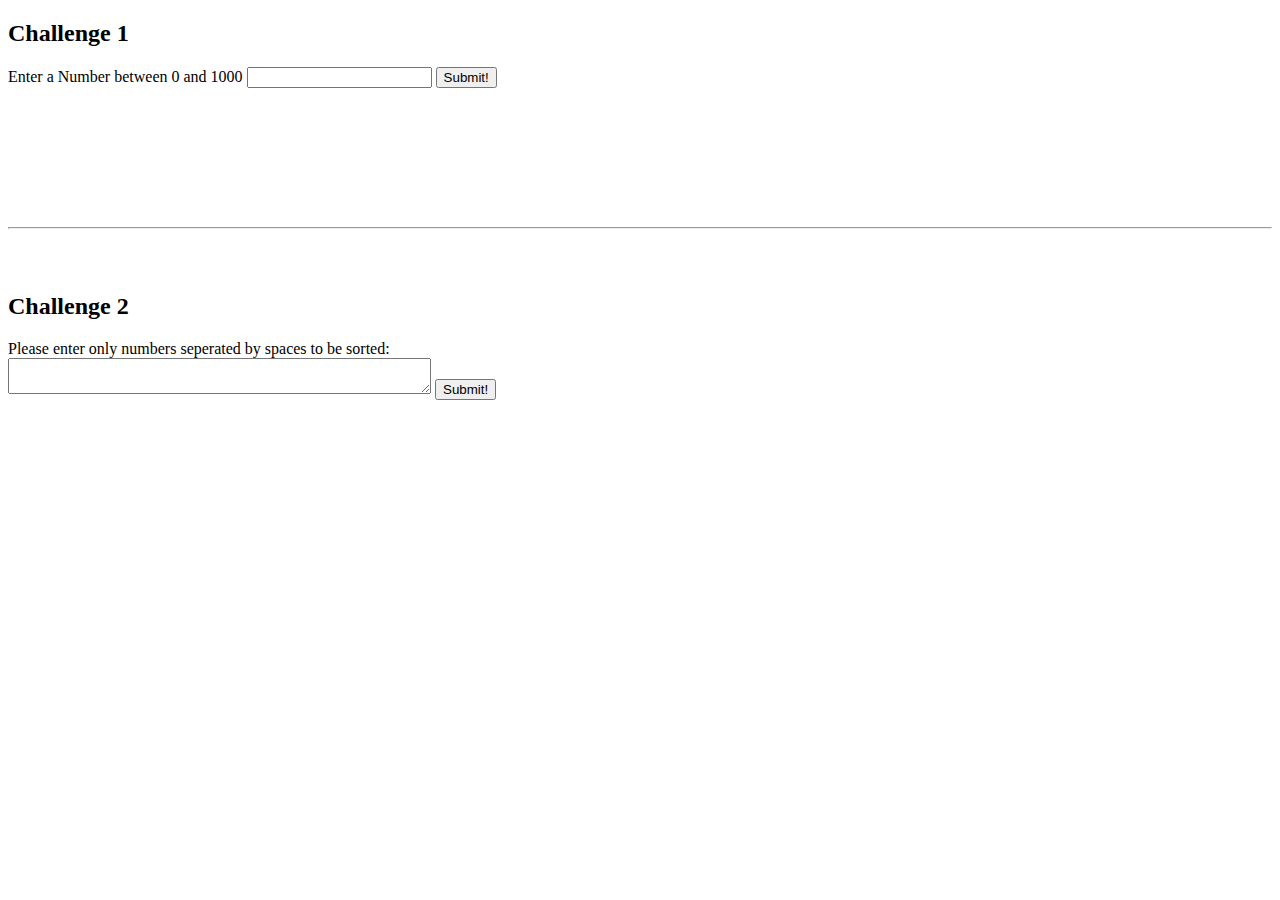
<file: coding challenges/week 1/index.html>
<!DOCTYPE html>
<html lang=en>
    <head>
        <script src="_CodingChallenge1_Week1.js"></script>
        <script src="_CodingChallenge2_Week1.js"></script>
    </head>
<body>
        <h2>Challenge 1</h2>
    <form action="#">
        <label for="in">Enter a Number between 0 and 1000</label>
        <input type="number" id="in">
        <button onclick="doStuff();">Submit!</button>
    </form><br><br>
    <h3 id="out">&nbsp;</h3><!-- keep the space reserved without moving the HR later-->
    <br><br><hr><br><br>
    <h2>Challenge 2</h2>
    <label for="tb">Please enter only numbers seperated by spaces to be sorted:</label> <br>  <textarea cols=50 id="tb"></textarea>
    <button onclick="doSort();">Submit!</button><br><br>
    <h3 id="out2">&nbsp;</h3>
</body>
    </html>
</file>
